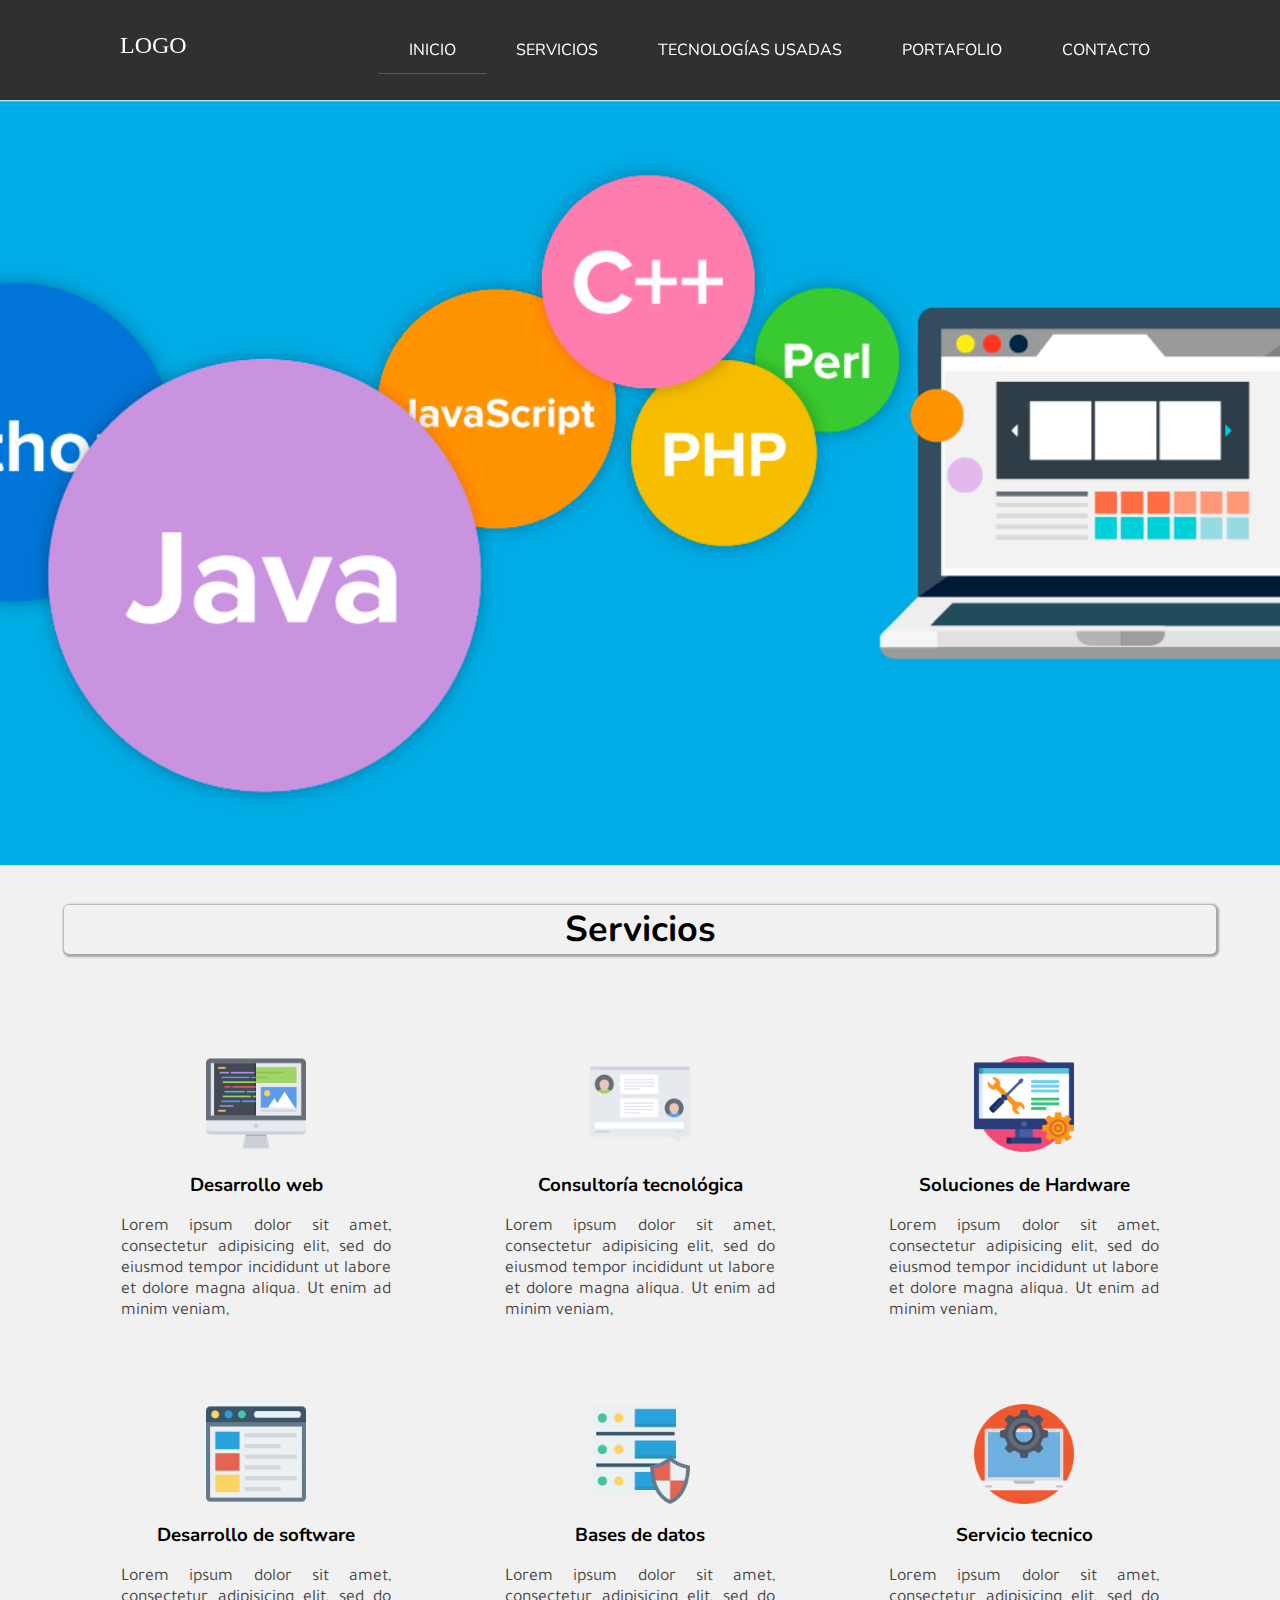
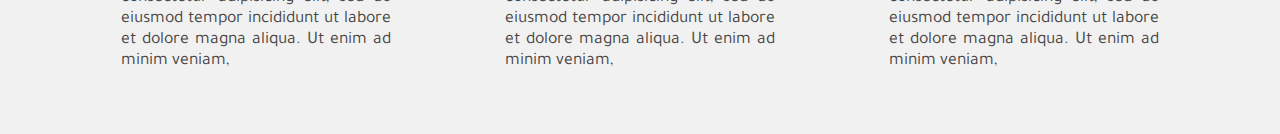
<file: index.html>
<!DOCTYPE html>
<html lang="es">
	<head>
		<meta charset="utf-8" />
		<meta name="viewport" content="width=device-width,initial-scale=1, maximum-scale=1" />
		<link rel="stylesheet" type="text/css" href="css/style.css">
		<link href="https://fonts.googleapis.com/css?family=Source+Sans+Pro" rel="stylesheet">
		<link href="https://fonts.googleapis.com/css?family=Nunito|Tajawal" rel="stylesheet">
		<title></title>
		<script src="https://code.jquery.com/jquery-3.1.1.js"></script>
		<script src="https://code.jquery.com/jquery-3.2.1.js"></script>
		<script type="text/javascript">
			$(window).on('scroll', function(){
				if ($(window).scrollTop()) {
					$('nav').addClass('black');
				}else {
					$('nav').removeClass('black');
				}
			})
		</script>
	</head>
	<body>
		<div class="container">
			<header>
				<nav>
					<div class="menu-icon">
					</div>
					<div class="logo">LOGO</div>
					<ul>
						<li><a class="active" href="#">Inicio</a></li>
						<li><a href="servicios.html">Servicios</a></li>
						<li><a href="tecnologias.html">Tecnologías usadas</a></li>
						<li><a href="portafolio.html">Portafolio</a></li>
						<li><a href="contactó.html">Contacto</a></li>
					</ul>
				</nav>
			</header>

			<section class="banner"></section>
			<section class="Services">
				<div class="Title-section">
					<span><h2>Servicios</h2></span>
				</div>
				<div class="Service">
					<div class="image-service">
						<img src="./img/programacion.png" alt="">
					</div>
					<div class="title-service">
						<h3>Desarrollo web</h3>
					</div>
					<div class="text-service">
						Lorem ipsum dolor sit amet, consectetur adipisicing elit, sed do eiusmod tempor incididunt ut labore et dolore magna aliqua. Ut enim ad minim veniam,
					</div>
				</div>
				<div class="Service">
					<div class="image-service">
						<img src="./img/consultoria.png" alt="">
					</div>
					<div class="title-service">
						<h3>Consultoría tecnológica</h3>
					</div>
					<div class="text-service">
						Lorem ipsum dolor sit amet, consectetur adipisicing elit, sed do eiusmod tempor incididunt ut labore et dolore magna aliqua. Ut enim ad minim veniam,
					</div>
				</div>
				<div class="Service">
					<div class="image-service">
						<img src="./img/hardware.png" alt="">
					</div>
					<div class="title-service">
						<h3>Soluciones de Hardware</h3>
					</div>
					<div class="text-service">
						Lorem ipsum dolor sit amet, consectetur adipisicing elit, sed do eiusmod tempor incididunt ut labore et dolore magna aliqua. Ut enim ad minim veniam,
					</div>
				</div>
				<div class="Service">
					<div class="image-service">
						<img src="./img/software.png" alt="">
					</div>
					<div class="title-service">
						<h3>Desarrollo de software</h3>
					</div>
					<div class="text-service">
						Lorem ipsum dolor sit amet, consectetur adipisicing elit, sed do eiusmod tempor incididunt ut labore et dolore magna aliqua. Ut enim ad minim veniam,
					</div>
				</div>
				<div class="Service">
					<div class="image-service">
						<img src="./img/database.png" alt="">
					</div>
					<div class="title-service">
						<h3>Bases de datos</h3>
					</div>
					<div class="text-service">
						Lorem ipsum dolor sit amet, consectetur adipisicing elit, sed do eiusmod tempor incididunt ut labore et dolore magna aliqua. Ut enim ad minim veniam,
					</div>
				</div>
				<div class="Service">
					<div class="image-service">
						<img src="./img/tecnico.png" alt="">
					</div>
					<div class="title-service">
						<h3>Servicio tecnico</h3>
					</div>
					<div class="text-service">
						Lorem ipsum dolor sit amet, consectetur adipisicing elit, sed do eiusmod tempor incididunt ut labore et dolore magna aliqua. Ut enim ad minim veniam,
					</div>
				</div>
	</body>
</html>
</file>
<file: css/style.css>
body{
	margin: 0;
	padding: 0;
	font-family: Quicksand;
	background-color: #f1f1f1;
}
nav{
	position: fixed;
	top: 0;
	left: 0;
	width: 100%;
	height: 100px;
	padding: 10px 100px;
	box-sizing: border-box;
	transition: .3s;
	color: white;
	background: rgb(0,0,0,0.8);
}
nav.black{
	background: rgb(0,0,0,0.9);
	height: 100px;
	padding: 10px 100px;
}
nav .logo{
	padding: 22px 20px;
	height: 80px;
	float: left;
	font-size: 24px;
	transition: .3s;
}
nav.black .logo{
	color: #ffff;
}
nav ul{
	list-style: none;
	float: right;
	margin: 0;
	padding: 0;
	display: flex;
}
nav ul li{
	list-style: none;
}
nav ul li a{
	line-height: 80px;
	color: #151515;
	padding: 12px 30px;
	text-decoration: none;
	text-transform: uppercase;
	transition: .3s;
	color: white;
  font-family: 'Nunito', sans-serif;
}
nav ul li a:hover{
	background:#068fbd;
	color: #ffff;
	border-radius: 6px;
}
nav.black ul li a{
	color: #ffff;
}
nav ul li a:focus{
	outline: none;
}
nav ul li a.active{
    border-bottom: 1px solid #4747d1;
}
.banner{
	width: 100%;
	height:85vh;
	background-image: url("../img/banner.png");
	background-size: cover;
	background-position: center;
	margin-top: 100px;
}
.Services{
	width: 90%;
	margin: 0 auto;
	margin-top: 10px;
	margin-bottom: 50px;
	display: flex;
	justify-content: space-around;
	flex-wrap: wrap;
}
.Title-section{
	width: 100%;
	text-align: center;
	font-size: 1.5em;
	font-family: 'Nunito', sans-serif;
}
.Title-section span h2{
box-shadow: 1px 1px 2px 2px #a7a6a3;
border-radius: 5px;
}
.Service{
	width: 300px;
	height: 300px;
	margin-left: 20px;
	margin-right: 20px;
	margin-top: 50px;
	border-radius: 5px;
}
.Service:hover{
	background-color:#08a3cc;
	color: white;
}
.Service:hover .text-service{
	color: white;
}
.image-service{
	margin: 0 auto;
	margin-top: 20px;
	width: 100px;
	height: 100px;
}
.image-service img{
	width: 100%;
}
.title-service{
	width: 100%;
	text-align: center;
	font-family: 'Nunito', sans-serif;
}
.text-service{
	color: #464444;
	text-align: justify;
	width: 90%;
  font-family: 'Tajawal', sans-serif;
	font-size: 1.1em;
	margin: 0 auto;
}
</file>
